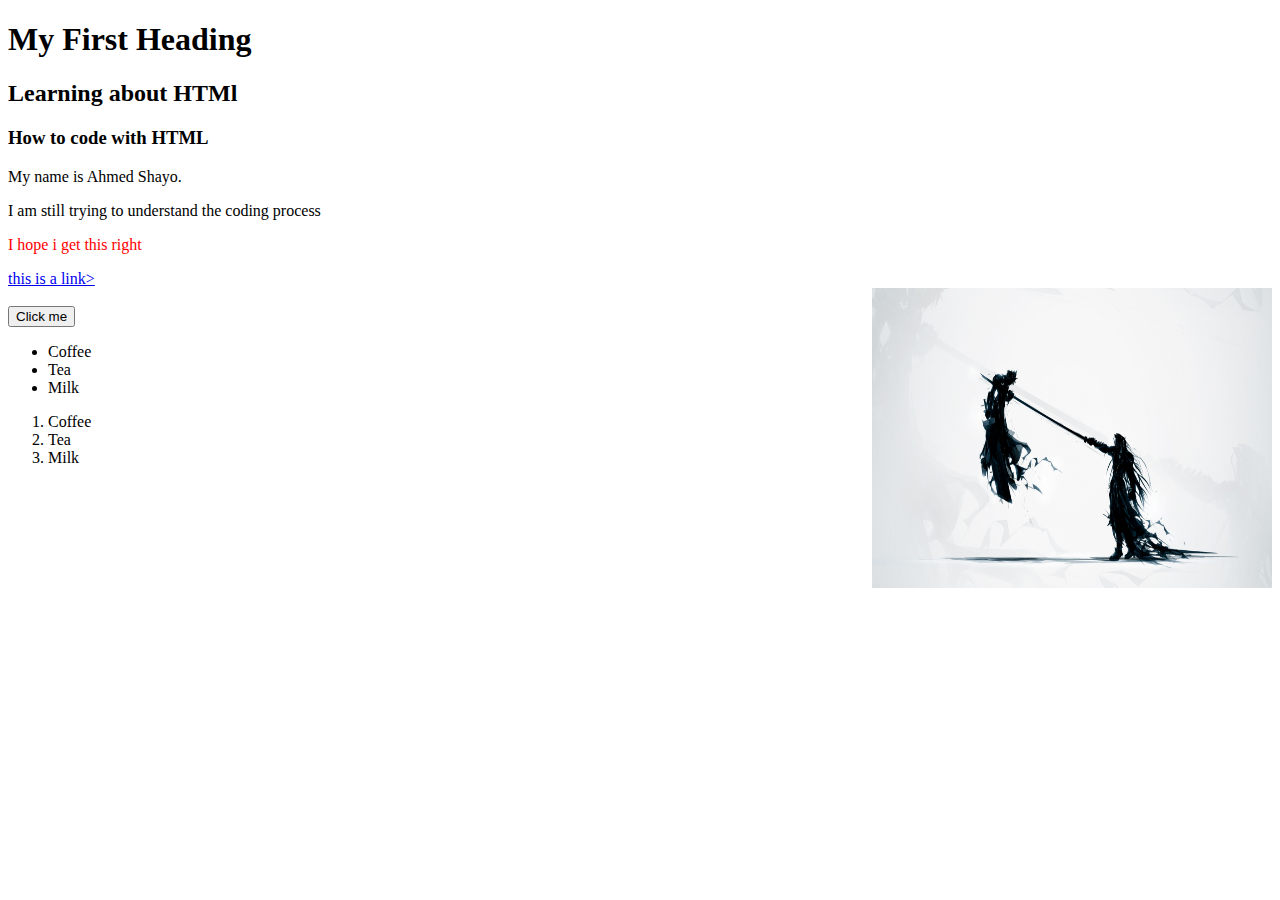
<file: index.html>
<!DOCTYPE html>
<html lang en-UK>
<head>
<title>My First Heading</title>
</head>
<body>

<h1>My First Heading</h1>
<h2>Learning about HTMl</h2>
<h3>How to code with HTML</h3>
<p title="about me">My name is Ahmed Shayo.</p>
<p>I am still trying to understand the coding process</p>
<p style="color:red">I hope i get this right</p>
<a href="https://www.w3schools.com">this is a link></a><br>
<img src="final fantasy.jpg" alt="sephiroth vs cloud" width="400" height="300" align="right">



<br>
<button>Click me</button><br>
<ul>
    <li>Coffee</li>
    <li>Tea</li>
    <li>Milk</li>
  </ul>
  
  <ol>
    <li>Coffee</li>
    <li>Tea</li>
    <li>Milk</li>
  </ol>

</body>
</html>
</file>
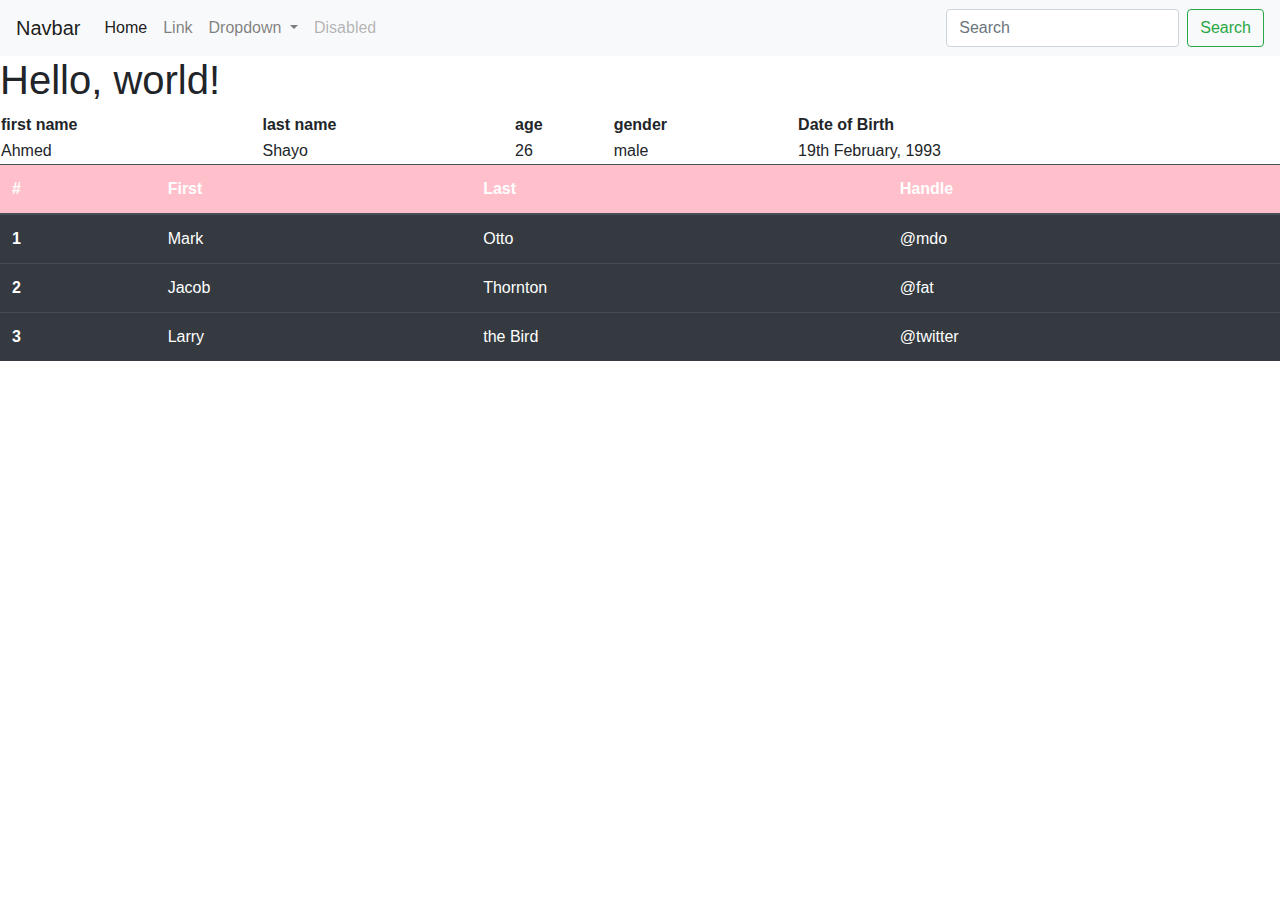
<file: bootstrap.html>
<!doctype html>
<html lang="en">
  <head>
    <!-- Required meta tags -->
    <meta charset="utf-8">
    <meta name="viewport" content="width=device-width, initial-scale=1, shrink-to-fit=no">

    <!-- Bootstrap CSS -->
    <link rel="stylesheet" href="css/bootstrap.min.css">
    <link rel="stylesheet" href="custom2.css">

    <title>Hello, world!</title>
  </head>
  <body>
        <nav class="navbar navbar-expand-lg navbar-light bg-light">
                <a class="navbar-brand" href="#">Navbar</a>
                <button class="navbar-toggler" type="button" data-toggle="collapse" data-target="#navbarSupportedContent" aria-controls="navbarSupportedContent" aria-expanded="false" aria-label="Toggle navigation">
                  <span class="navbar-toggler-icon"></span>
                </button>
              
                <div class="collapse navbar-collapse" id="navbarSupportedContent">
                  <ul class="navbar-nav mr-auto">
                    <li class="nav-item active">
                      <a class="nav-link" href="#">Home <span class="sr-only">(current)</span></a>
                    </li>
                    <li class="nav-item">
                      <a class="nav-link" href="#">Link</a>
                    </li>
                    <li class="nav-item dropdown">
                      <a class="nav-link dropdown-toggle" href="#" id="navbarDropdown" role="button" data-toggle="dropdown" aria-haspopup="true" aria-expanded="false">
                        Dropdown
                      </a>
                      <div class="dropdown-menu" aria-labelledby="navbarDropdown">
                        <a class="dropdown-item" href="#">Action</a>
                        <a class="dropdown-item" href="#">Another action</a>
                        <div class="dropdown-divider"></div>
                        <a class="dropdown-item" href="#">Something else here</a>
                      </div>
                    </li>
                    <li class="nav-item">
                      <a class="nav-link disabled" href="#" tabindex="-1" aria-disabled="true">Disabled</a>
                    </li>
                  </ul>
                  <form class="form-inline my-2 my-lg-0">
                    <input class="form-control mr-sm-2" type="search" placeholder="Search" aria-label="Search">
                    <button class="btn btn-outline-success my-2 my-sm-0" type="submit">Search</button>
                  </form>
                </div>
               
              </nav>

             
    <h1>Hello, world!</h1>

    <table style="width: 100%">
        <tr>
          <th>first name</th>
          <th>last name</th>
          <th>age</th>
          <th>gender</th>
          <th>Date of Birth</th>
        </tr>
        <tr>
          <td>Ahmed</td>
          <td>Shayo</td>
          <td>26</td>
          <td>male</td>
          <td>19th February, 1993</td>

        </tr>
      </table>
      <table class="table table-dark">
          <thead class="thead">
            <tr>
              <th scope="col">#</th>
              <th scope="col">First</th>
              <th scope="col">Last</th>
              <th scope="col">Handle</th>
            </tr>
          </thead>
          <tbody>
            <tr>
              <th scope="row">1</th>
              <td>Mark</td>
              <td>Otto</td>
              <td>@mdo</td>
            </tr>
            <tr>
              <th scope="row">2</th>
              <td>Jacob</td>
              <td>Thornton</td>
              <td>@fat</td>
            </tr>
            <tr>
              <th scope="row">3</th>
              <td>Larry</td>
              <td>the Bird</td>
              <td>@twitter</td>
            </tr>
          </tbody>
        </table>

        

    <!-- Optional JavaScript -->
    <!-- jQuery first, then Popper.js, then Bootstrap JS -->
    <script src="https://code.jquery.com/jquery-3.3.1.slim.min.js" integrity="sha384-q8i/X+965DzO0rT7abK41JStQIAqVgRVzpbzo5smXKp4YfRvH+8abtTE1Pi6jizo" crossorigin="anonymous"></script>
    <script src="https://cdnjs.cloudflare.com/ajax/libs/popper.js/1.14.7/umd/popper.min.js" integrity="sha384-UO2eT0CpHqdSJQ6hJty5KVphtPhzWj9WO1clHTMGa3JDZwrnQq4sF86dIHNDz0W1" crossorigin="anonymous"></script>
    <script src="https://stackpath.bootstrapcdn.com/bootstrap/4.3.1/js/bootstrap.min.js" integrity="sha384-JjSmVgyd0p3pXB1rRibZUAYoIIy6OrQ6VrjIEaFf/nJGzIxFDsf4x0xIM+B07jRM" crossorigin="anonymous"></script>
  </body>
</html>
</file>
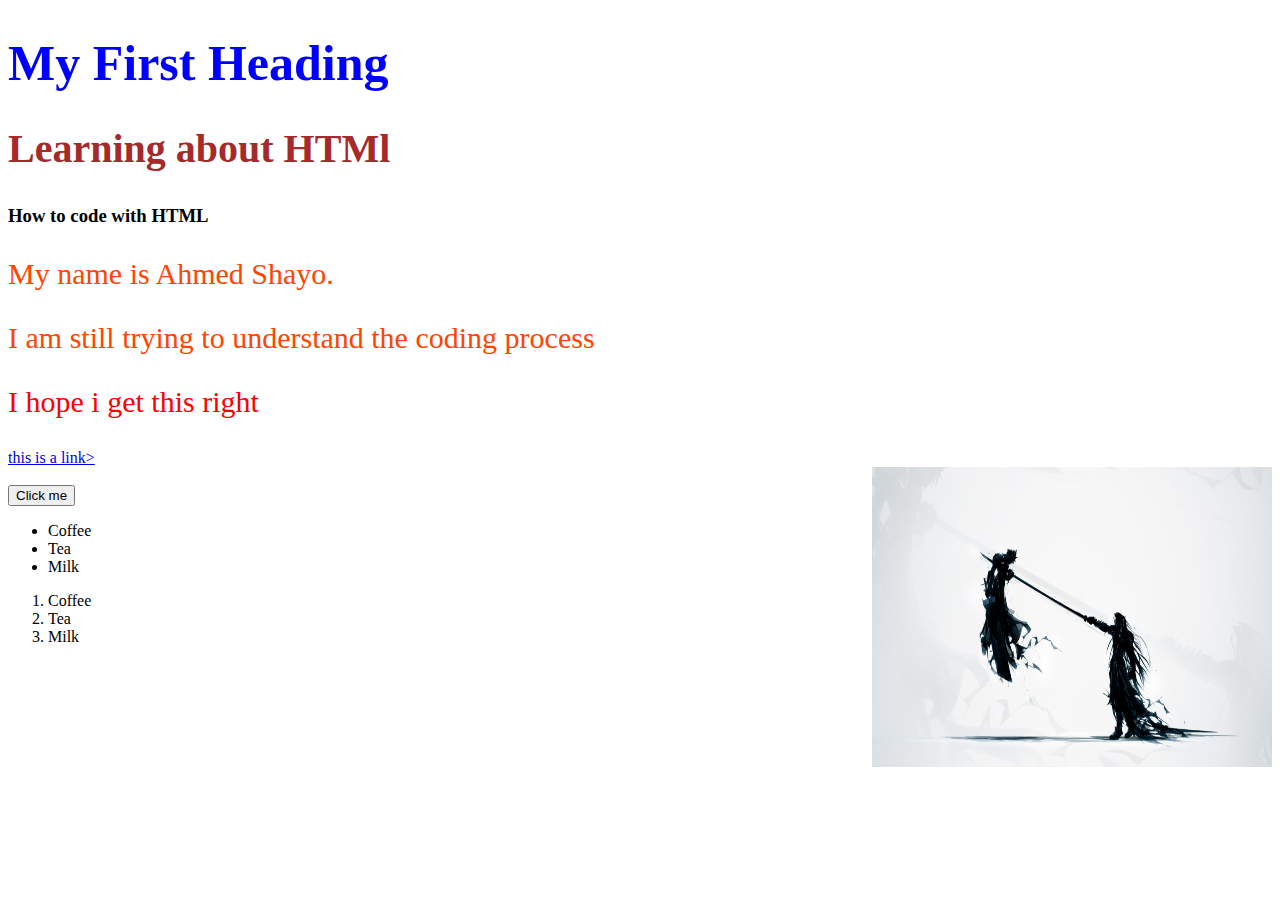
<file: cssintro.html>
<!DOCTYPE html>
<html lang en-UK>
<head>
<title>Refactory Cohort 3</title>
<style>
    h1{color: blue;font-size: 50px;}
    h2{color:brown;font-size: 40px;}

    p{color: orangered;font-size: 30px;}  
</style>
</head>
<body>

<h1>My First Heading</h1>
<h2>Learning about HTMl</h2>
<h3>How to code with HTML</h3>
<p title="about me">My name is Ahmed Shayo.</p>
<p>I am still trying to understand the coding process</p>
<p style="color:red">I hope i get this right</p>
<a href="https://www.w3schools.com">this is a link></a><br>
<img src="final fantasy.jpg" alt="sephiroth vs cloud" width="400" height="300" align="right">



<br>
<button>Click me</button><br>
<ul>
    <li>Coffee</li>
    <li>Tea</li>
    <li>Milk</li>
  </ul>
  
  <ol>
    <li>Coffee</li>
    <li>Tea</li>
    <li>Milk</li>
  </ol>

</body>
</html>
</file>
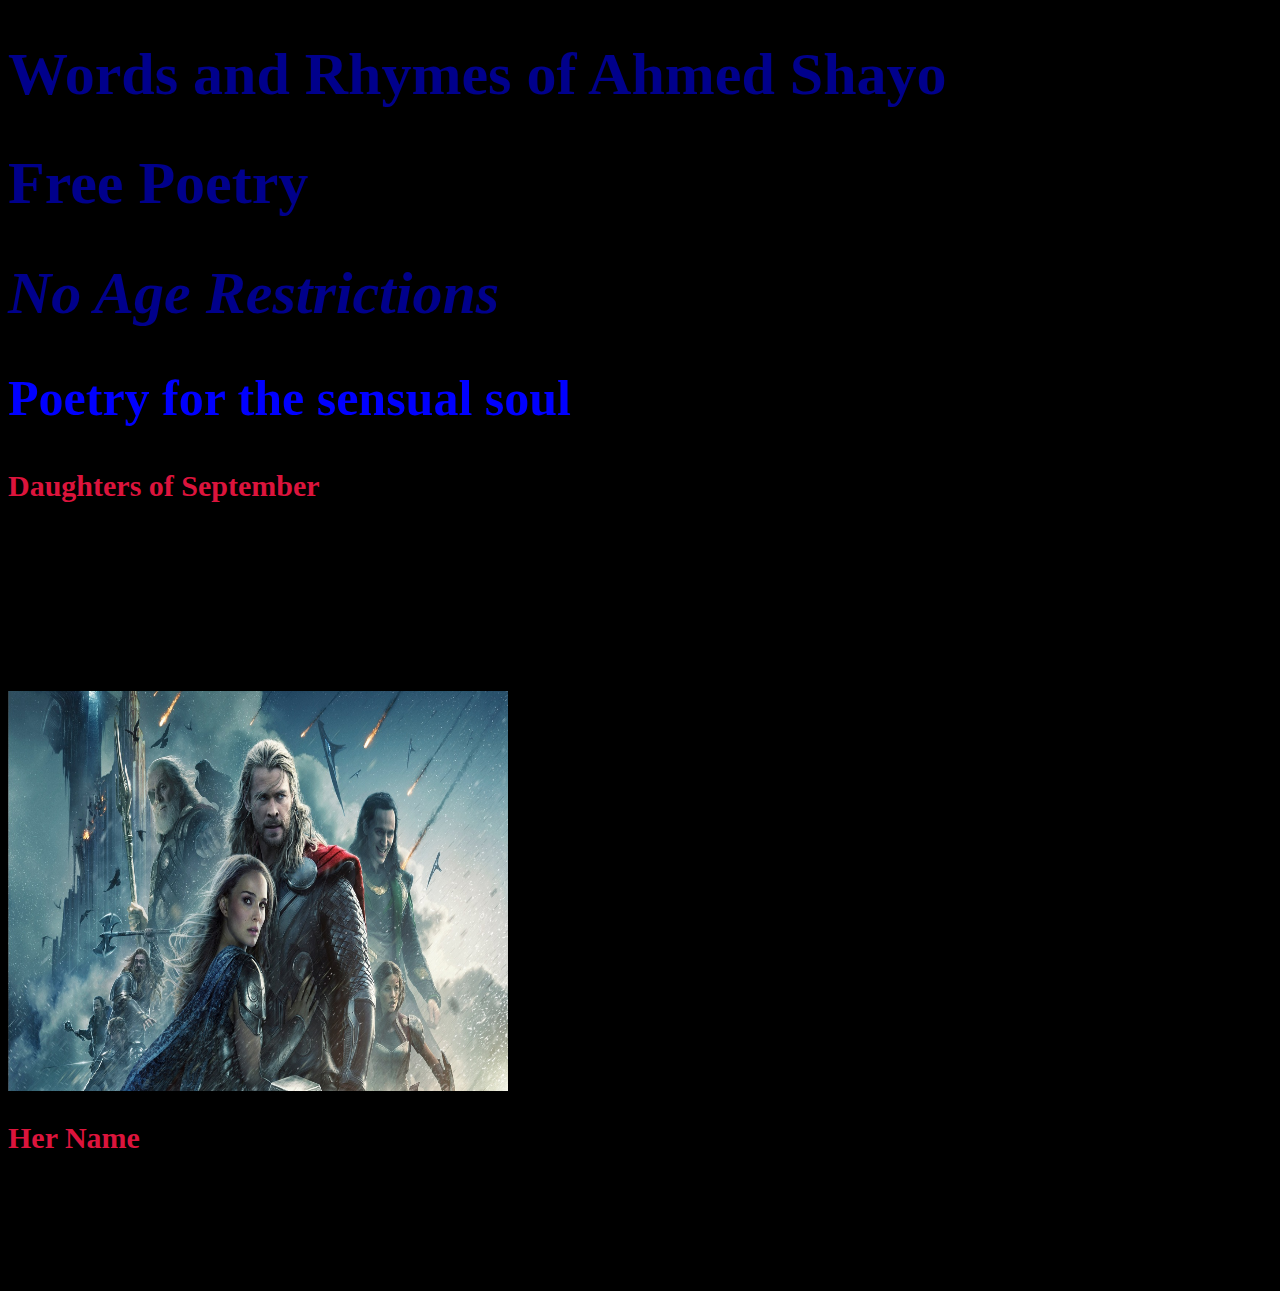
<file: shakespeare.html>
<!DOCTYPE html>
<html>
    <head>
        <title>Pages and Lines</title>
        <link rel="stylesheet" href="css/custom.css">
    </head>

    <body>
        <h1 class="dog">Words and Rhymes of Ahmed Shayo</h1>
        <h1 class="dog">Free Poetry</h1>
        <h1 class="dog" id="finch">No Age Restrictions</h1>


        <h2>Poetry for the sensual soul</h2>

        <h3>Daughters of September</h3>
        <p id="parag"> i remember a time when the darkness used to haunt us.
            when ghosts would turn the whites in our eyes
            with midnight blurs,
            and everythin that lived behind our eyelids
            became risen nightmares,
            brought forth from the graves of fear 
            to terrorise us
            for forgetting their dreams.
        </p>
        <p id="parag">but now we have sunlight in our hearts,
            gathered gently into sunsets
            by our smiles.
            where rivers ran amok our faces
            life grew,
            dew rushed to settle where we felt green all over,
            and anything with wings
            came to warm themselves beneath our eyes now.
            flowers of color have began to bud in our iris,
            and you can tell from the way the butterflies move
            that they have been fantasizing about the nectar inside.
            our souls have settled like star dust in our bones.
            and these hands,
            these porcelain spaces where we offered prayer with the sorrow in our mouths
            came back with
            God's blessing,
            and we have been content ever since.
        </p><br>
        <img src="images/thor.jpg" alt="this is thor" width="500" height="400" align="center">

        <h3>Her Name</h3>
        <p id="parag">Her name was pronounced like the stars,
            A luminous spell
            Spoken often
            By all sorts of dark poetry,
            And one of the first commands that God gave
            The unborn night.
            A universe was born after that,
            A big bang
            That brought colour to the glass of my eyes
            Every time
            The gaze from her pupils collided with mine,
            Spectrums of red came on the shores of her lips,
            Gentle waves of a sun kiss...
            I found blue whenever she was missing in my skies
            And yellow prints the sun left on her every morning it broke dawn
            To shake her eyelids awake...
            The earth beneath her feet...
            Her smile could draw silver constellations for the
            Petal wings
            On a dozen butterflies swarming inside my stomach
            Whenever I am around her.
            And when she held my hand the first time
            It was not air that left my lungs,
            It was the colour of life
            Brushing on my tongue so 
            I painted her name
            Every time
            My heart longed to call upon her.
            
             </p>



    </body>
</html>
</file>
<file: custom2.css>
.thead {
    color: #fff;
    background-color: pink;
    
  }
</file>
<file: css/custom.css>
body{background-color: black }

h1{color:purple;font-size: 60px;}
            h2{color:blue;font-size: 50px;}
            h3{color:crimson;font-size:30px;}

            .dog {
                color: darkblue;font-size: 60px;
                }
            #finch {font-style: italic}
            #parag {text-align: center}
</file>
